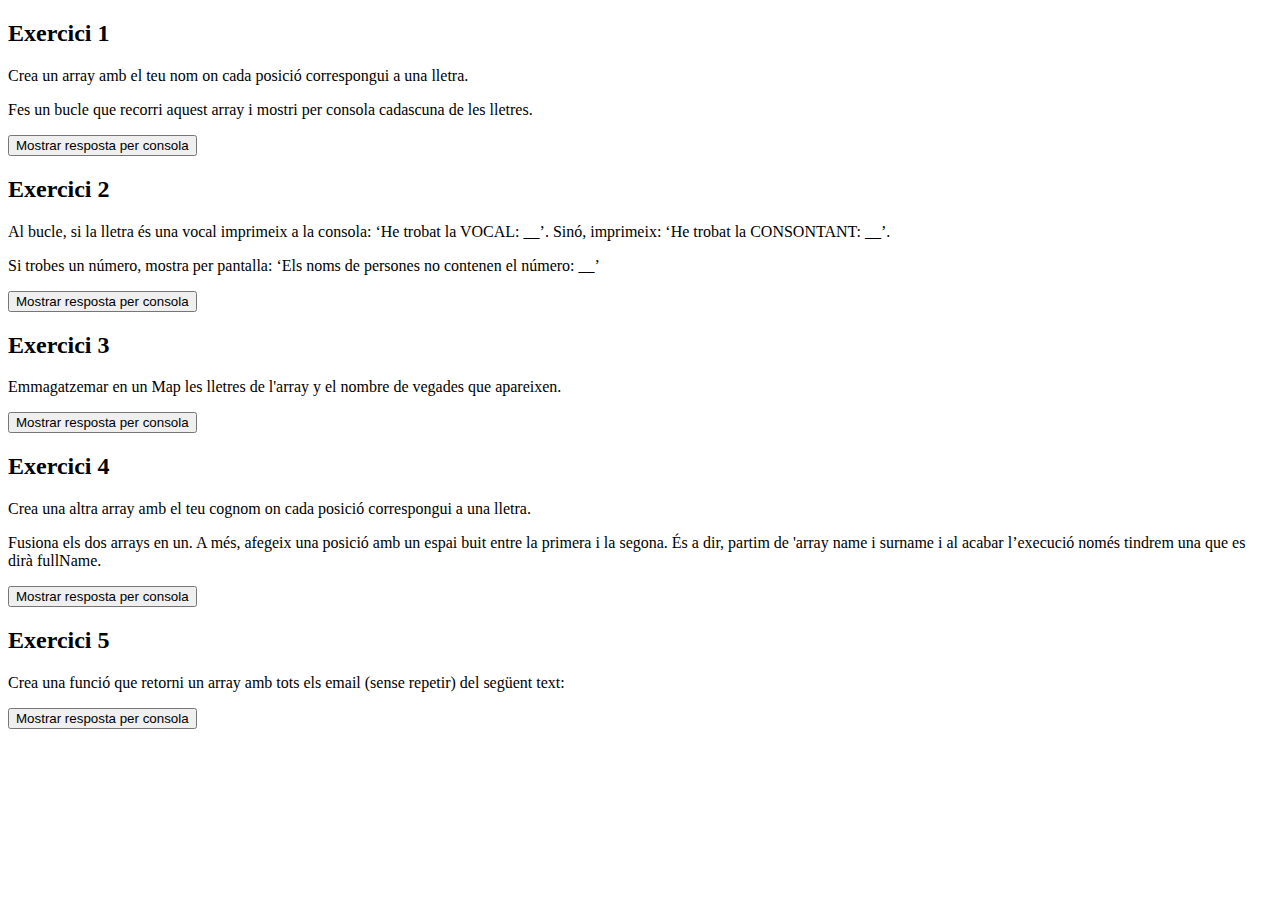
<file: Exercici.6/index.html>
<!DOCTYPE html>
<html lang="es">
    <head>
        <meta charset="UTF-8">
        <meta http-equiv="X-UA-Compatible" content="IE=edge">
        <meta name="viewport" content="width=device-width, initial-scale=1.0">
        <title>JavaScript Lletres repetides</title>
        <!-- Bootstrap CDN -->
        <link rel="stylesheet" href="https://cdn.jsdelivr.net/npm/bootstrap@4.6.0/dist/css/bootstrap.min.css" integrity="sha384-B0vP5xmATw1+K9KRQjQERJvTumQW0nPEzvF6L/Z6nronJ3oUOFUFpCjEUQouq2+l" crossorigin="anonymous">
        <!--JavaScript-->
        <script src="scripts/index.js"></script>
    </head>

    <body class="container d-flex flex-column bg-light">

        <section class="container d-flex d-flex flex-column my-3 rounded">

            <article class="container border rounded my-3 py-3 shadow-sm p-4 mb-5 bg-white">
                <h2 class="d-flex justify-content-center mb-4 font-weight-bold">Exercici 1</h2>
                <p>Crea un array amb el teu nom on cada posició correspongui a una lletra.</p>
                <p class="mb-5">Fes un bucle que recorri aquest array i mostri per consola cadascuna de les lletres.</p>
                <button onclick="exercici1()" type="button" class="btn btn-primary btn-block">Mostrar resposta per consola</button>
            </article>

            <article class="container border rounded my-3 py-3 shadow-sm p-4 mb-5 bg-white">
                <h2 class="d-flex justify-content-center mb-4 font-weight-bold">Exercici 2</h2>
                <p>Al bucle, si la lletra és una vocal imprimeix a la consola: ‘He trobat la VOCAL: __’. Sinó, imprimeix: ‘He trobat la CONSONTANT: __’.</p>
                <p class="mb-5">Si trobes un número, mostra per pantalla: ‘Els noms de persones no contenen el número: __’</p>
                <button onclick="exercici2()" type="button" class="btn btn-primary btn-block">Mostrar resposta per consola</button>
            </article>

            <article class="container border rounded my-3 py-3 shadow-sm p-4 mb-5 bg-white">
                <h2 class="d-flex justify-content-center mb-4 font-weight-bold">Exercici 3</h2>
                <p class="mb-5">Emmagatzemar en un Map les lletres de l'array y el nombre de vegades que apareixen.</p>
                <button onclick="exercici3()" type="button" class="btn btn-primary btn-block">Mostrar resposta per consola</button>
            </article>

            <article class="container border rounded my-3 py-3 shadow-sm p-4 mb-5 bg-white">
                <h2 class="d-flex justify-content-center btn-block mb-4 font-weight-bold">Exercici 4</h2>
                <p>Crea una altra array amb el teu cognom on cada posició correspongui a una lletra.</p>
                <p class="mb-5">Fusiona els dos arrays en un. A més, afegeix una posició amb un espai buit entre la primera i la segona. És a dir, partim de 'array name i surname i al acabar l’execució només tindrem una que es dirà fullName.</p>
                <button onclick="exercici4()" type="button" class="btn btn-primary btn-block">Mostrar resposta per consola</button>
            </article>

            <article class="container border rounded my-3 py-3 shadow-sm p-4 mb-5 bg-white">
                <h2 class="d-flex justify-content-center mb-4 font-weight-bold">Exercici 5</h2>
                <p class="mb-5">Crea una funció que retorni un array amb tots els email (sense repetir) del següent text:</p>
                <button onclick="exercici5()" type="button" class="btn btn-primary btn-block">Mostrar resposta per consola</button>
            </article>

        </section>

    <!-- jQuery and Bootstrap Bundle (includes Popper) CDN-->
    <script src="https://code.jquery.com/jquery-3.5.1.slim.min.js" integrity="sha384-DfXdz2htPH0lsSSs5nCTpuj/zy4C+OGpamoFVy38MVBnE+IbbVYUew+OrCXaRkfj" crossorigin="anonymous"></script>
    <script src="https://cdn.jsdelivr.net/npm/bootstrap@4.6.0/dist/js/bootstrap.bundle.min.js" integrity="sha384-Piv4xVNRyMGpqkS2by6br4gNJ7DXjqk09RmUpJ8jgGtD7zP9yug3goQfGII0yAns" crossorigin="anonymous"></script>

    </body>

</html>
</file>
